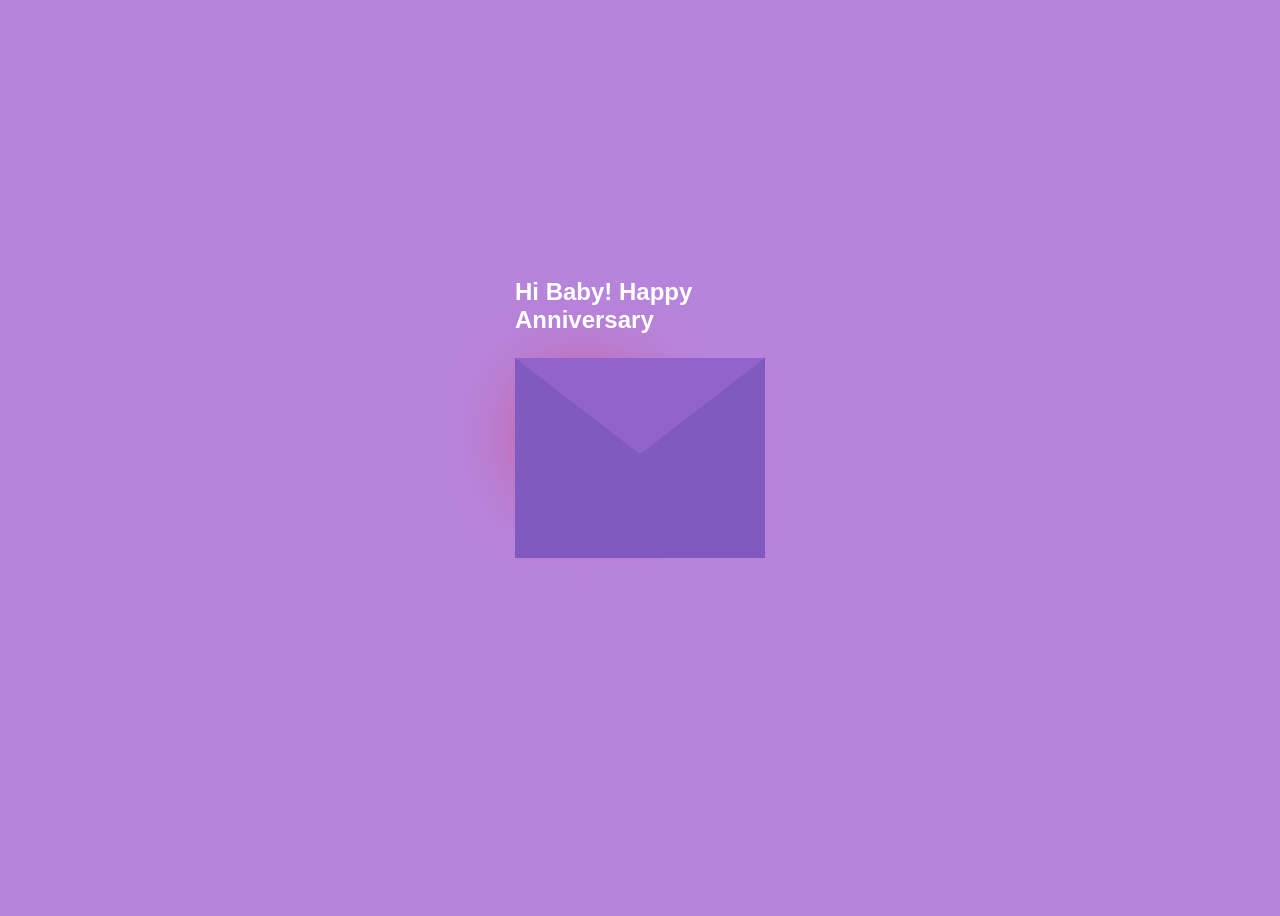
<file: index.html>
<!DOCTYPE html>
<html lang="en">
<head>
    <meta charset="UTF-8"/>
    <meta name="viewport" content="width=device-width, initial-scale=1.0">
    <title>Happy Anniversary!</title>
    <link rel="stylesheet" href="style.css"/>
</head>
<body>
    <div class="envelope">
        <div class="back"></div>
        <div class="letter">
            <div class="heart"></div>
            <div class="text">
                <p>
                    <a href="new.html">IloveyouClickMe</a> <br />
                    <br />
                    Hi Baby! Happy Anniversary💞<br />
                    Here is a littleb gift for you <br />
                    I know I am busy, but still made <br />
                    this for you
                </p>
            </div>
        </div>
        <div class="front"></div>
        <div class="top"></div>
        <div class="shadow"></div>
        <div class="text1">
            <h2>Hi Baby! Happy Anniversary</h2>
        </div> 
    </div>
</body>
</html>
</file>
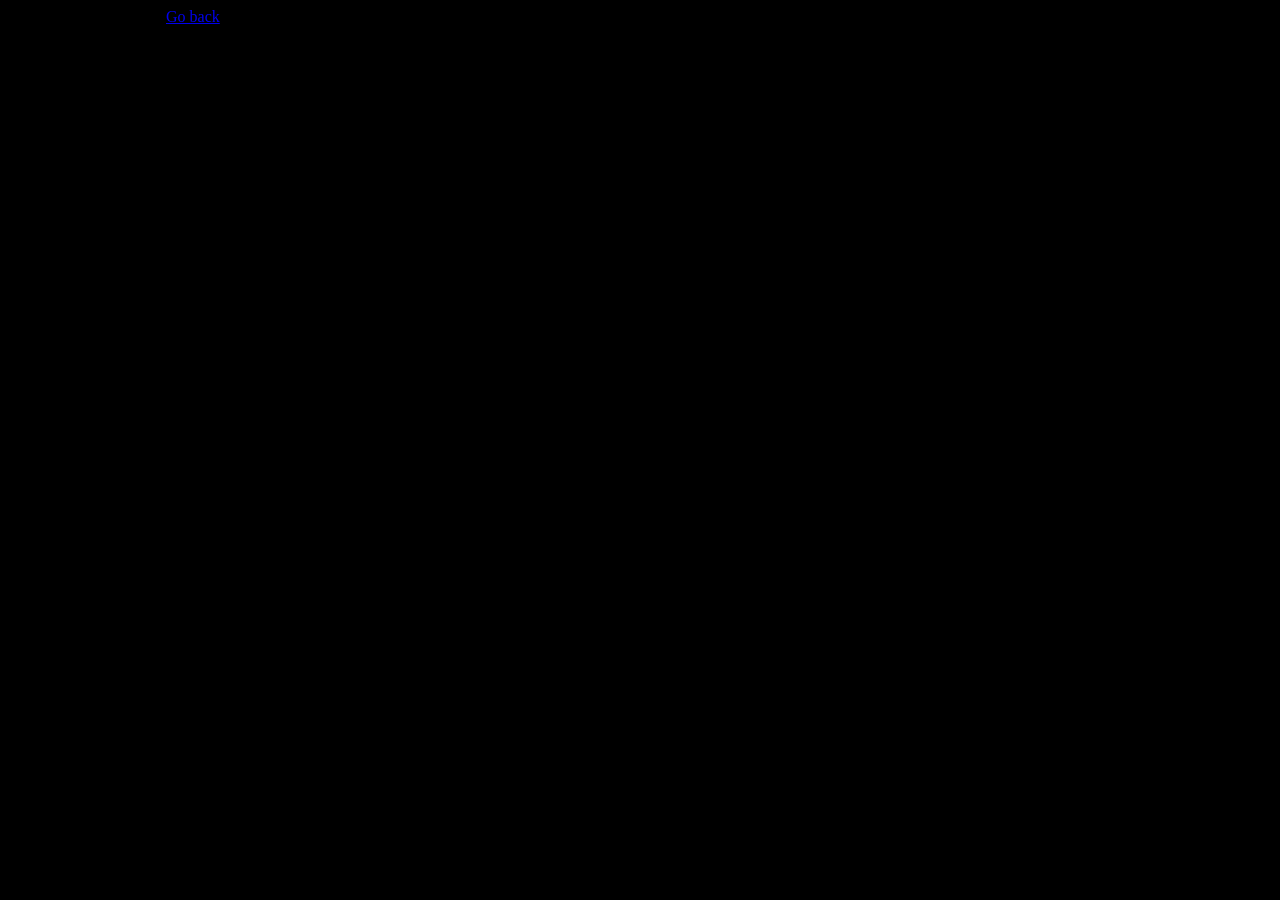
<file: new.html>
<!DOCTYPE html>
<html lang="en">
<head>
    <meta charset="UTF-8">
    <meta name="viewport" content="width=device-width, initial-scale=1.0">
    <title>Happy Anniversary!</title>
    <link rel="stylesheet" href="news.css">

</head>
<body>
    <section class="animation-box">
        <div class="first-text">Hi Baby! Happy Anniversary! Grabe ang bilis ng panahon 1 year na tayo together
            and still I am excited everyday whenever I think of you. We've been through so many ups and downs
            sa loob ng 1 year na to. <br />
        <center><img src = "IMG_20250401_155710_917.jpg" width="150" height="267">
                <img src = "IMG_20241229_012035_994.jpg"width="150" height="267">
                <img src = "IMG_20241229_012325_989.jpg" width="200" height="267">  
                </center>
        </div>
        <div class="second-text">Alam mo yung sabi ko nakakainis kasi kung kelan anniversary natin
            dun pa maraming binato bigla yung school na gagawin. Pero ayaw ko palampasin na kahit sa simpleng
            bagay lang makabawi manlang ako sayo. With this little things that I can do and little time that I have
            gagawa ako ng something for you. At eto lang yung naisip kong gawin and syempre para maiba din.
            This will be forever saved sayo you can open it anytime you like. Hindi nabubulok, hindi nawawala, hindi nasisira.
        <br />
        <center><img src = "IMG_20231022_163202_084.jpg" width="150" height="200">
                <img src = "IMG_20241229_012320_757.jpg" width="250" height="141">
                <img src = "IMG_20241027_162747_164.jpg" width="150" height="200">
                <img src = "IMG_20250316_175957_492.jpg" width="200" height="150">
        </center>
        </div>
        <div class="third-text">This 1st year of ours is like a roller coaster napakaraming nangyare
            sa loob ng isang taon. We had lots of crying, laughing, playing around, but most of all. Pinaka tumatak
            sakin is how little by little we get to get closer to God. We're not the old us na puro nalang tayo salita,
            hindi na tayo yung "ayoko na, ayoko na" pero in the end maguulit ulit. But instead we get to experience things
            that we didn't expect na mararanasan natin. <br />
        <center><video width="200" height="355">
                <source src="VID_20250502_124337_990.mp4" type="video/mp4">
        </video>
        </center>
        </div>
        <div class="fourth-text">This is nothing compared to what your sacrifices are just to make me happy bebiii!
            But, always remember that you alone makes me happy and contented. So much that you don't need to worry
            when we're not together. I love you a lot bebiii and wala ng magbabago dun. 
            You're all that I need and all that I want bebiii! I love you so so much!
            <br />
        <center><img src="IMG_20250401_155735_884.jpg" width="150" height="200">
                <img src="IMG_20250401_155801_556.jpg" width="132" height="199">
                <img src="IMG_20250401_155801_255.jpg" width="100" height="178">
                <img src="IMG_20250401_155806_108.jpg" width="150" height="199">       
        </center>
        </div>
        <div class="fifth-text">Happy Anniversary Bebiii!💞 I love you to the moon and back!
            <br />
        <center><img src="IMG_20240204_182558_639.jpg" width="100" height="133">
                <img src="20240908141441071.jpg" width="100" height="150">
                <img src="IMG_20250401_155710_690.jpg" width="100" height="178">
                <img src="20240804172031186.jpg" width="100" height="150">
                <img src="IMG_20241204_213701_053.jpg" width="200" height="113">
        </center>
        </div>
        <a href="index.html">Go back</a>
        <audio src="PALAGI - TJxKZ Version  OFFICIAL LYRIC VIDEO.mp3" control autoplay loop>
            <h2>Turn your volume up!</h2>
        </audio>
    </section>
</body>
</html>
</file>
<file: style.css>
body{
    display: flex;
    align-items: center;
    justify-content: center;
    height: 100vh;
    background: #b784db;
}
.envelope{
    position: relative;
    cursor: pointer;
}

.back{
    position: relative;
    width: 250px;
    height: 200px;
    background: #6247aa;
}

.front{
    position: absolute;
    border-right: 130px solid #815ac0;
    border-top: 100px solid transparent;
    border-bottom: 100px solid transparent;
    height: 0;
    width: 0;
    top: 0;
    left: 120px;
    z-index: 3;
}
.front:before{
    content: '';
    position: absolute;
    border-left: 130px solid #815ac0;
    border-top: 100px solid transparent;
    border-bottom: 100px solid transparent;
    height: 0;
    width: 0;
    top: -100px;
    left: -120px;
}
.front:after{
    content: '';
    position: absolute;
    border-bottom: 105px solid #815ac0;
    border-left: 125px solid transparent;
    border-right: 125px solid transparent;
    height: 0;
    width: 0;
    top: -5px;
    left: -120px;
}
.top{
    position: absolute;
    border-top: 105px solid #9163cb;
    border-left: 125px solid transparent;
    border-right: 125px solid transparent;
    height: 0;
    width: 0;
    top: 0;
    transform-origin: top;
    transition: 0.4s;
}
.envelope:hover .top{
    transform: rotateX(160deg);
}
.letter{
    position: absolute;
    background-color: white;
    width: 230px;
    height: 180px;
    top: 10px;
    left: 10px;
    transition: 0.2s;
}
.envelope:hover .letter{
    transform: translateY(-100px);
    z-index: 2;
}
.text1{
    position: absolute;
    color: white;
    font-family: sans-serif;
    top: -50%;
}
.text{
    text-align: center;
    font-size: 11px;
    font-family: Arial, Helvetica, sans-serif;
    margin-top: 10px;
    font-weight: bold;
    color: black;
    position: relative;
    top: -20px;
}

.heart{
    background-color: red;
    height: 70px;
    width: 70px;
    position: relative;
    top: 20px;
    left: 20px;
    transform: rotate(-45deg);
    box-shadow: -5px 10px 90px red;
animation: untoldcoding 0.6s linear infinite;
}

@keyframes untoldcoding{
    0%{
        transform: rotate(-45deg) scale(1.05);
    }
    70%{
        transform: rotate(-45deg) scale(1.0);
    }
    100%{
        transform: rotate(-45deg) scale(1.0.8);
    }
}
.heart:before{
    content: '';
    position: absolute;
    height: 70px;
    width: 70px;
    background-color: red;
    top: -40px;
    border-radius: 50px;
}
.heart:after{
    content: '';
    position: absolute;
    height: 70px;
    width: 70px;
    background-color: red;
    right: -40px;
    border-radius: 50px;
}
</file>
<file: news.css>
body{
    font-style: Arial;
    background: black;
}
.animation-box{
    width: 75%;
    height: 50rem;
    margin: 0 auto;
    overflow: hidden;
    position: relative;
}
.first-text{
    font-size: 1.5rem;
    color: rgb(255, 255, 255);
    position: absolute;
    left: 2.5rem;
    top: 1rem;
    opacity: 0;
    animation-name: untoldcoding1;
    animation-duration: 40s;
}
.second-text{
    font-size: 1.5rem;
    color: white;
    position: absolute;
    top: 1rem;
    opacity: 0;
    animation-name: untoldcoding2;
    animation-duration: 40s;
    animation-delay: 42s;
}
.third-text{
    font-size: 1.5rem;
    color: rgb(255, 255, 255);
    position: absolute;
    top: 1rem;
    opacity: 0;
    animation-name: untoldcoding3;
    animation-duration: 50s;
    animation-delay: 90s;
}
.fourth-text{
    font-size: 1.5rem;
    color: rgb(255, 255, 255);
    position: absolute;
    top: 1rem;
    opacity: 0;
    animation-name: untoldcoding4;
    animation-duration: 50s;
    animation-delay: 130s;
}
.fifth-text{
    font-size: 4rem;
    color: rgb(229, 249, 99);
    position: absolute;
    left: 5%;
    top: 17%;
    opacity: 0;
    animation-name: untoldcoding5;
    animation-duration: 90s;
    animation-delay: 170s;
}
@keyframes untoldcoding1{
    0%{
        top: 3rem;
        opacity: 0;
    }
    75%{
        top: 25%;
        opacity: 1;
    }
    100%{

        opacity: 0;
    }
}
@keyframes untoldcoding2{
    0%{
        top: -3rem;
        opacity: 0;
    }
    75%{
        top: 45%;
        opacity: 1;
    }
    100%{

        opacity: 0;
    }
}
@keyframes untoldcoding3{
    0%{
        top: -3rem;
        opacity: 0;
    }
    75%{
        top: 45%;
        opacity: 1;
    }
    100%{
        right: 10rem;
        opacity: 0;
    }
}
@keyframes untoldcoding4{
    0%{
        right: -3rem;
        opacity: 0;
    }
    75%{
        top: 45%;
        opacity: 1;
    }
    100%{
        right: 10rem;
        opacity: 0;
    }
}
@keyframes untoldcoding5{
    0%{
        
        opacity: 0;
    }
    75%{
        
        opacity: 1;
    }
    100%{
        
        opacity: 0;
    }
}
</file>
